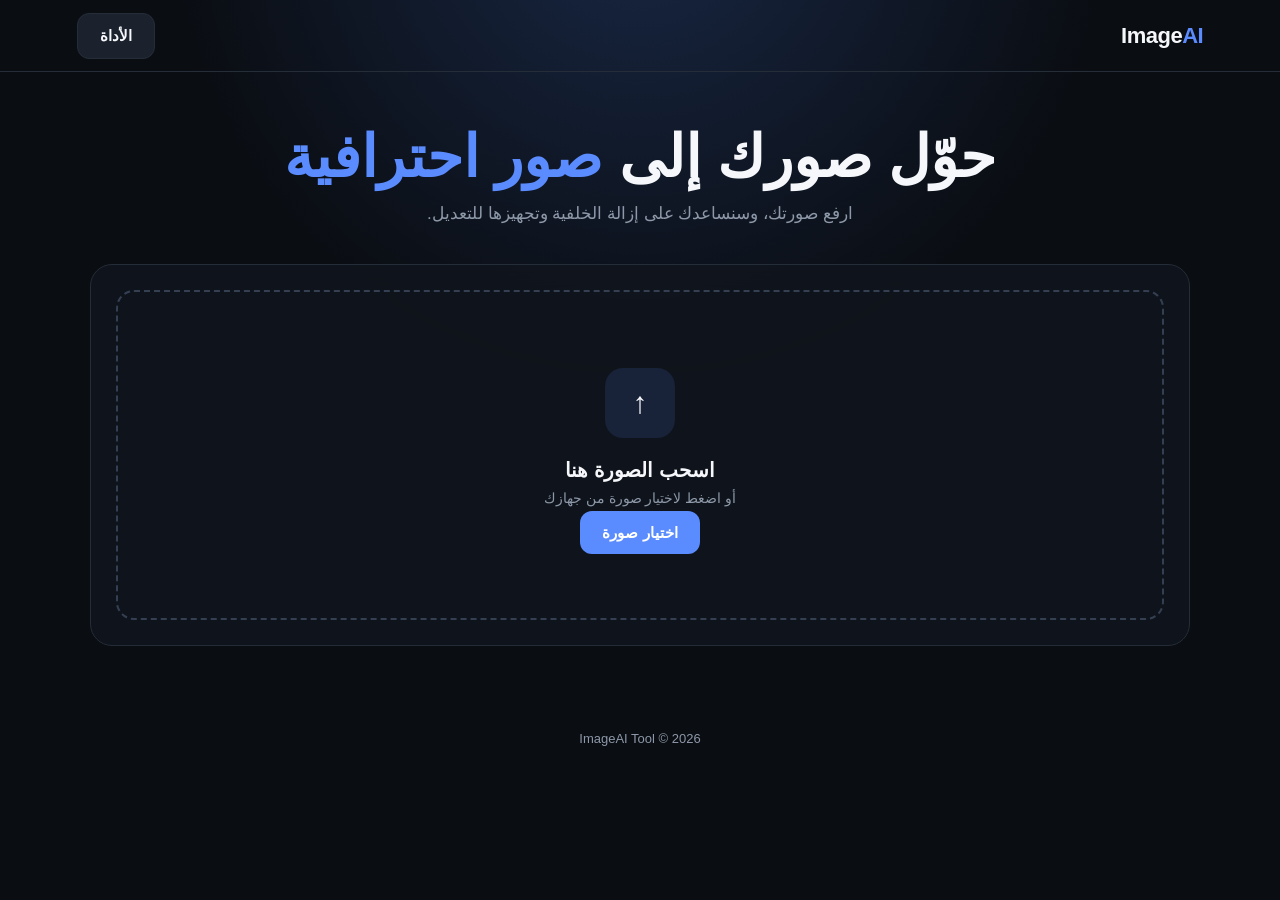
<file: index.html>
<!DOCTYPE html>
<html lang="ar" dir="rtl">

<head>
    <meta charset="UTF-8">
    <meta name="viewport" content="width=device-width, initial-scale=1.0">

    <meta name="description"
        content="ImageAI Tool - أداة احترافية لإزالة خلفية الصور وتعديل صور المنتجات">

    <title>ImageAI Tool</title>

    <link rel="stylesheet" href="style.css">
</head>

<body>

    <header>
        <div class="logo">
            Image<span>AI</span>
        </div>

        <button class="btn btn-secondary">
            الأداة
        </button>
    </header>

    <main class="container">

        <section class="hero">

            <h1>
                حوّل صورك إلى
                <span>صور احترافية</span>
            </h1>

            <p>
                ارفع صورتك، وسنساعدك على إزالة الخلفية وتجهيزها للتعديل.
            </p>

        </section>


        <section class="workspace">

            <!-- Upload -->

            <label class="upload-box" for="imageInput">

                <div>

                    <div class="upload-icon">
                        ↑
                    </div>

                    <div class="upload-title">
                        اسحب الصورة هنا
                    </div>

                    <div class="upload-subtitle">
                        أو اضغط لاختيار صورة من جهازك
                    </div>

                    <br>

                    <span class="btn btn-primary">
                        اختيار صورة
                    </span>

                </div>

            </label>

            <input
                type="file"
                id="imageInput"
                accept="image/png,image/jpeg,image/webp"
            >


            <!-- Loading -->

            <div class="loading" id="loading">

                <div class="spinner"></div>

                <strong>
                    جاري معالجة الصورة...
                </strong>

                <p>
                    قد يستغرق الأمر بضع ثوانٍ
                </p>

            </div>


            <!-- Preview -->

            <div class="preview-area">

                <div class="preview-grid">

                    <!-- Original -->

                    <div class="preview-card">

                        <h3>
                            الصورة الأصلية
                        </h3>

                        <img
                            id="originalImage"
                            alt="الصورة الأصلية"
                        >

                    </div>


                    <!-- Result -->

                    <div class="preview-card">

                        <h3>
                            النتيجة
                        </h3>

                        <img
                            id="resultImage"
                            alt="نتيجة المعالجة"
                        >

                    </div>

                </div>


                <!-- Controls -->

                <div class="controls">

                    <button
                        class="btn btn-primary"
                        id="removeBackgroundBtn"
                    >
                        إزالة الخلفية
                    </button>

                    <button
                        class="btn btn-secondary"
                        id="backgroundBtn"
                    >
                        إضافة خلفية
                    </button>

                    <button
                        class="btn btn-secondary"
                        id="downloadBtn"
                    >
                        تحميل النتيجة
                    </button>

                </div>

            </div>

        </section>

    </main>


    <footer>
        ImageAI Tool © 2026
    </footer>


    <script src="app.js"></script>

</body>

</html>
</file>
<file: style.css>
* {
    margin: 0;
    padding: 0;
    box-sizing: border-box;
}

:root {
    --bg: #0a0d12;
    --card: #11161e;
    --card-hover: #171d27;
    --border: #252d38;
    --text: #f5f7fa;
    --muted: #8d98a8;
    --primary: #5b8cff;
    --primary-hover: #4779ed;
    --success: #32d583;
    --danger: #ff5c6c;
}

body {
    min-height: 100vh;
    background:
        radial-gradient(circle at 50% -10%, #182744 0%, transparent 40%),
        var(--bg);
    color: var(--text);
    font-family: Arial, sans-serif;
}

/* Header */

header {
    height: 72px;
    border-bottom: 1px solid var(--border);
    display: flex;
    align-items: center;
    justify-content: space-between;
    padding: 0 6%;
}

.logo {
    font-size: 22px;
    font-weight: 800;
    letter-spacing: -0.5px;
}

.logo span {
    color: var(--primary);
}

/* Main */

.container {
    width: min(1100px, 92%);
    margin: 55px auto;
}

.hero {
    text-align: center;
    margin-bottom: 40px;
}

.hero h1 {
    font-size: clamp(32px, 6vw, 58px);
    line-height: 1.05;
    margin-bottom: 15px;
}

.hero h1 span {
    color: var(--primary);
}

.hero p {
    color: var(--muted);
    font-size: 17px;
}

/* Upload */

.workspace {
    background: rgba(17, 22, 30, 0.85);
    border: 1px solid var(--border);
    border-radius: 22px;
    padding: 25px;
    backdrop-filter: blur(15px);
}

.upload-box {
    min-height: 330px;
    border: 2px dashed #344052;
    border-radius: 18px;
    display: flex;
    align-items: center;
    justify-content: center;
    text-align: center;
    cursor: pointer;
    transition: .25s;
    padding: 30px;
}

.upload-box:hover,
.upload-box.dragging {
    border-color: var(--primary);
    background: rgba(91, 140, 255, .06);
}

.upload-icon {
    width: 70px;
    height: 70px;
    margin: auto auto 20px;
    border-radius: 18px;
    background: #182238;
    display: flex;
    align-items: center;
    justify-content: center;
    font-size: 30px;
}

.upload-title {
    font-size: 20px;
    font-weight: 700;
    margin-bottom: 8px;
}

.upload-subtitle {
    color: var(--muted);
    font-size: 14px;
}

#imageInput {
    display: none;
}

/* Buttons */

.btn {
    border: 0;
    border-radius: 12px;
    padding: 13px 22px;
    font-size: 15px;
    font-weight: 700;
    cursor: pointer;
    transition: .2s;
}

.btn-primary {
    background: var(--primary);
    color: white;
}

.btn-primary:hover {
    background: var(--primary-hover);
    transform: translateY(-1px);
}

.btn-secondary {
    background: #1b222d;
    color: var(--text);
    border: 1px solid var(--border);
}

/* Preview */

.preview-area {
    display: none;
    margin-top: 25px;
}

.preview-grid {
    display: grid;
    grid-template-columns: 1fr 1fr;
    gap: 20px;
}

.preview-card {
    background: #0c1016;
    border: 1px solid var(--border);
    border-radius: 16px;
    padding: 15px;
}

.preview-card h3 {
    font-size: 14px;
    margin-bottom: 12px;
    color: var(--muted);
}

.preview-card img {
    width: 100%;
    max-height: 450px;
    object-fit: contain;
    border-radius: 10px;
    background: #080a0e;
}

/* Controls */

.controls {
    display: flex;
    gap: 12px;
    flex-wrap: wrap;
    margin-top: 20px;
}

.controls .btn {
    flex: 1;
    min-width: 180px;
}

/* Loading */

.loading {
    display: none;
    text-align: center;
    padding: 35px;
}

.spinner {
    width: 42px;
    height: 42px;
    border: 4px solid #29313e;
    border-top-color: var(--primary);
    border-radius: 50%;
    animation: spin .8s linear infinite;
    margin: 0 auto 15px;
}

@keyframes spin {
    to {
        transform: rotate(360deg);
    }
}

/* Footer */

footer {
    text-align: center;
    color: var(--muted);
    padding: 30px;
    font-size: 13px;
}

/* Mobile */

@media (max-width: 700px) {

    header {
        padding: 0 4%;
    }

    .container {
        margin: 35px auto;
    }

    .workspace {
        padding: 15px;
        border-radius: 16px;
    }

    .upload-box {
        min-height: 270px;
    }

    .preview-grid {
        grid-template-columns: 1fr;
    }

    .hero p {
        font-size: 15px;
    }

    .controls {
        flex-direction: column;
    }

    .controls .btn {
        width: 100%;
    }
}
</file>
